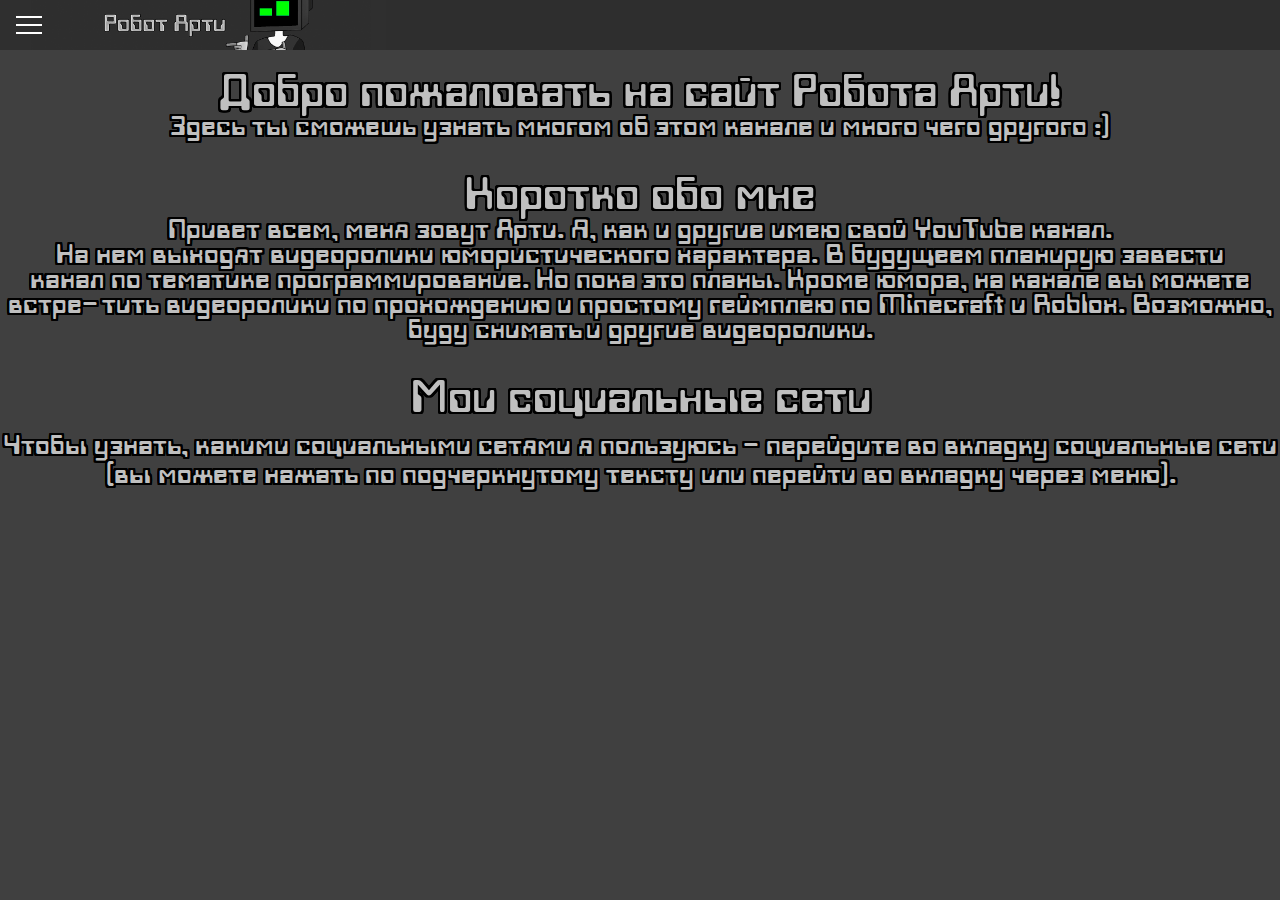
<file: index.html>
<!DOCTYPE html>
<html>
	<head>
		<meta charset="UTF-8"/>
		<title>Главная страница - ATR</title>
		<link href="style.css" rel="stylesheet" type="text/css"/>
		<link href="base-style.css" rel="stylesheet" type="text/css"/>
		<script src="script.js"></script>
		<link rel="icon" href="images/favicon.ico" type="image/x-icon"> 
		<style>
		    a{
            color: #ffffff;
            text-decoration: none;
            }
            a:visited {
            color: #ffffff;
            } 
            a:hover {
            color: #a8a8a8;
            }
		</style>
	</head>
	    <div class="header">
		<center><img src="images/hidder.png" height=50px;></center>
	<center>
	    </div>
	</center>
	<div class="hamburger-menu">
    <input id="menu__toggle" type="checkbox" />
    <label class="menu__btn" for="menu__toggle">
      <span></span>
    </label>
	<hr/>

    <ul class="menu__box">
	 <li><a href="index"><img class="menu__item" src="images/menu/home_menu.png" width="200px" height="50px"/></a></li>
	 <li><br/></li>
	 <li><a href="social_networks"><img class="menu__item" src="images/menu/telegram_menu.png" width="200x" height="50px"/></a></li>
	 <li><br/></li>
	 <li><a href="nicknames"><img class="menu__item" src="images/menu/nicknames_menu.png" width="200px" neight="50px"/></a></li>
	 <li><br/></li>
	 <li><a href="articles.html"><img class="menu__item" src="images/menu/notepad_menu.png" width="200px" neight="50px"/></a></li>
    </ul>
  </div>
  </nav>
</header>
	<br/>
	<br/>
	<br/>
		<div>
			<center>
				<text class="text">Добро пожаловать на сайт Робота Арти!</text><br/>
				<text class="text2">Здесь ты сможешь узнать многом об этом канале и много чего другого :)</text>
			</center>
		</div>
		<br/>
		<br/>
			<center>
				<text class="text">Коротко обо мне</text><br/>
				<text class="text2">Привет всем, меня зовут Арти. Я, как и другие имею свой YouTube канал.</text><br/>
				<text class="text2">На нем выходят видеоролики юмористического характера. В будущеем планирую завести</text><br/>
				<text class="text2">канал по тематике программирование. Но пока это планы. Кроме юмора, на канале вы можете встре-</text>
				<text class="text2">тить видеоролики по прохождению и простому геймплею по Minecraft и Roblox. Возможно, буду снимать</text>
				<text class="text2">и другие видеоролики.</text>
		</center>
		<br/>
		<br/>
			<center>
				<text class="text">Мои социальные сети</text><br/>
				<text class="text2">Чтобы узнать, какими социальными сетями я пользуюсь - перейдите во вкладку </text><a class="ssilka" href="social_networks"><text class="text2">социальные сети</text></a><br/>
				<text class="text2">(вы можете нажать по подчеркнутому тексту или перейти во вкладку через меню).</text>
			</center>
	</body>
</html>
</file>
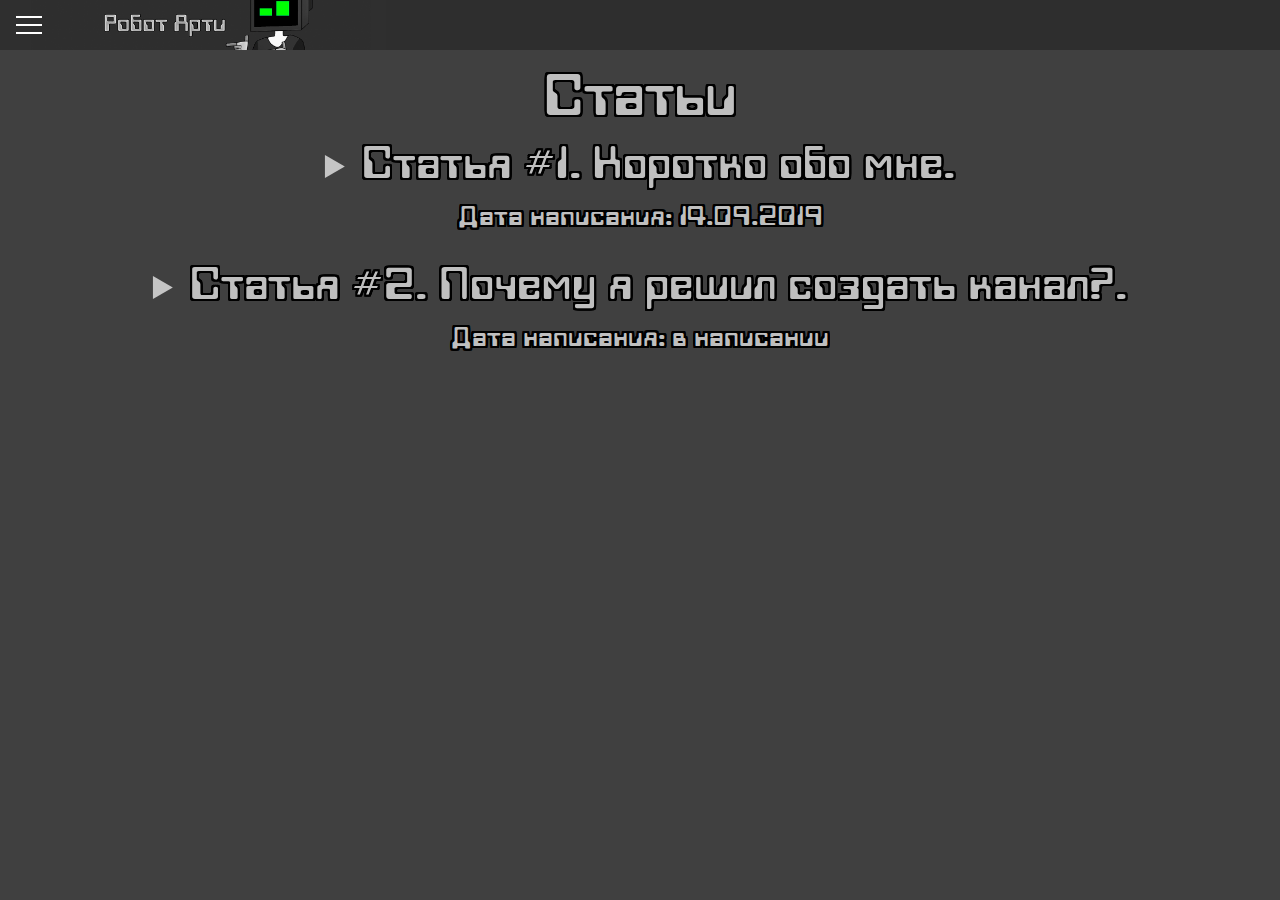
<file: articles.html>
<!DOCTYPE html>
<html>
	<head>
		<meta charset="UTF-8"/>
		<title>Статьи - ATR</title>
		<link href="style.css" rel="stylesheet" type="text/css"/>
		<link href="base-style.css" rel="stylesheet" type="text/css"/>
		<script src="script.js"></script>
		<link rel="icon" href="images/favicon.ico" type="image/x-icon"> 
		<style>
		    a{
            color: #ffffff;
            text-decoration: none;
            }
            a:visited {
            color: #ffffff;
            } 
            a:hover {
            color: #a8a8a8;
            }
		</style>
	</head>
	    <div class="header">
		<center><img src="images/hidder.png" height=50px;></center>
	<center>
	    </div>
	</center>
	<div class="hamburger-menu">
    <input id="menu__toggle" type="checkbox" />
    <label class="menu__btn" for="menu__toggle">
      <span></span>
    </label>
	<hr/>

    <ul class="menu__box">
	 <li><a href="index"><img class="menu__item" src="images/menu/home_menu.png" width="200px" height="50px"/></a></li>
	 <li><br/></li>
	 <li><a href="social_networks"><img class="menu__item" src="images/menu/telegram_menu.png" width="200x" height="50px"/></a></li>
	 <li><br/></li>
	 <li><a href="nicknames"><img class="menu__item" src="images/menu/nicknames_menu.png" width="200px" neight="50px"/></a></li>
	 <li><br/></li>
	 <li><a href="articles.html"><img class="menu__item" src="images/menu/notepad_menu.png" width="200px" neight="50px"/></a></li>
    </ul>
  </div>
  </nav>
</header>
	<br/>
	<br/>
	<br/>
		<center><div>
			<text style="font-size: 65px" class="text">Статьи</text><br/>
			</div>
		
		
		<br/>
		<details>
			<summary style="color: #c5c5c5; font-size: 35px;"><text class="text">Статья #1. Коротко обо мне.</text></summary>
				<text class="text2">Привет всем, меня зовут Арти. Я, как и другие имею свой YouTube канал.</text><br/>
				<text class="text2">На нем выходят видеоролики юмористического характера. В будущеем планирую завести</text><br/>
				<text class="text2">канал по тематике программирование. Но пока это планы. Кроме юмора, на канале вы можете встре-</text>
				<text class="text2">тить видеоролики по прохождению и простому геймплею по Minecraft и Roblox. Возможно, буду снимать</text>
				<text class="text2">и другие видеоролики.</text>
		</details>
		<br/>
		<text class="text2">Дата написания: 14.09.2019</text>
		
				<br/>
				<br/>
				<br/>
		<details>
			<summary style="color: #c5c5c5; font-size: 35px;"><text class="text">Статья #2. Почему я решил создать канал?.</text></summary>
				<text class="text2">В написании.</text><br/>
		</details>
		<br/>
		<text class="text2">Дата написания: в написании</text></center>
			
	</body>
</html>
</file>
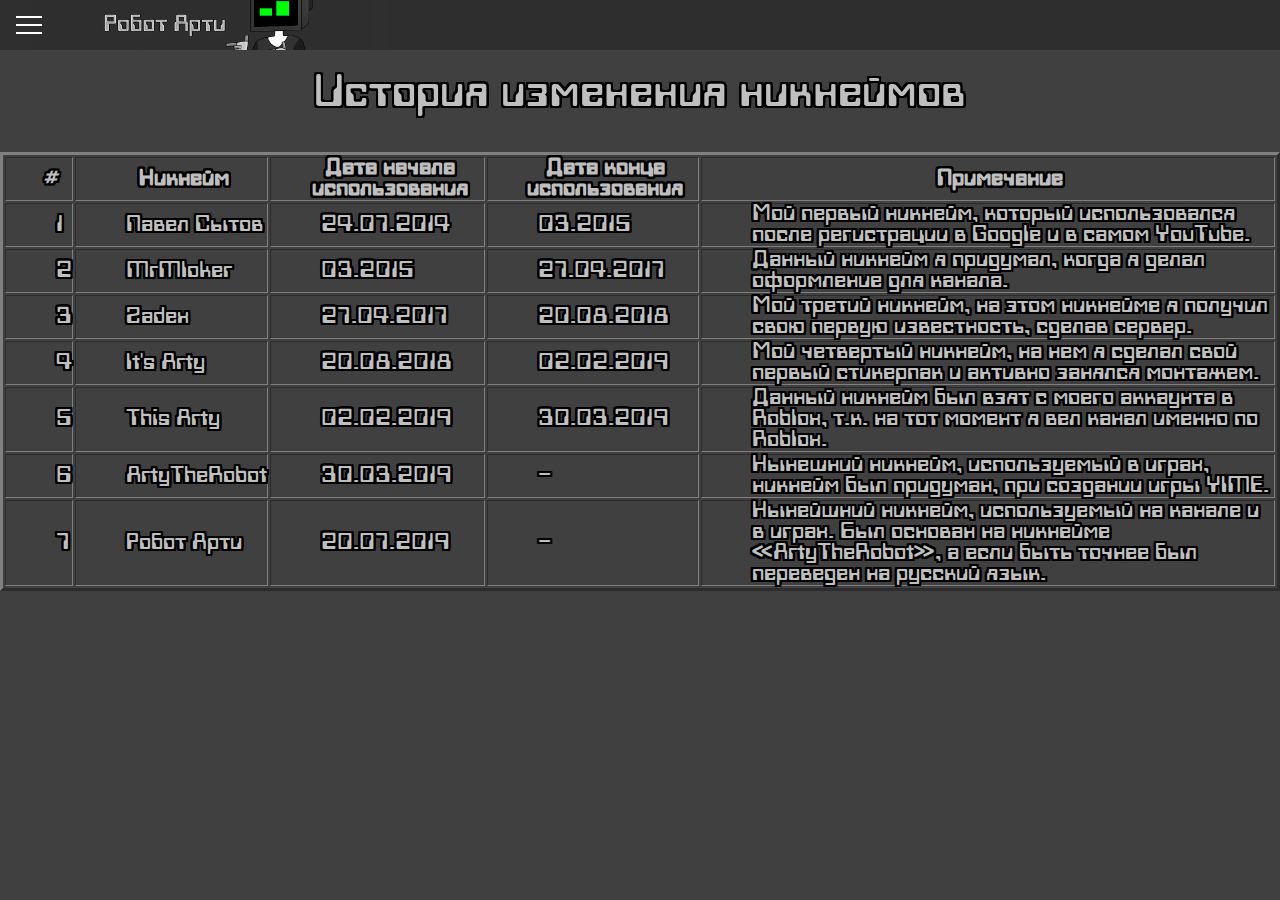
<file: nicknames.html>
<!DOCTYPE html>
<html>
	<head>
		<meta charset="UTF-8"/>
		<title>Никнеймы - ATR</title>
		<link href="style.css" rel="stylesheet" type="text/css"/>
		<link href="base-style.css" rel="stylesheet" type="text/css"/>
		<script src="script.js"></script>
		<link rel="icon" href="images/favicon.ico" type="image/x-icon"> 
		<style>
		    a{
            color: #ffffff;
            text-decoration: none;
            }
            a:visited {
            color: #ffffff;
            } 
            a:hover {
            color: #a8a8a8;
            }
		</style>
	</head>
	    <div class="header">
		<center><img src="images/hidder.png" height=50px;></center>
	<center>
	    </div>
	</center>
	<div class="hamburger-menu">
    <input id="menu__toggle" type="checkbox" />
    <label class="menu__btn" for="menu__toggle">
      <span></span>
    </label>
	<hr/>

    <ul class="menu__box">
	 <li><a href="index"><img class="menu__item" src="images/menu/home_menu.png" width="200px" height="50px"/></a></li>
	 <li><br/></li>
	 <li><a href="social_networks"><img class="menu__item" src="images/menu/telegram_menu.png" width="200x" height="50px"/></a></li>
	 <li><br/></li>
	 <li><a href="nicknames"><img class="menu__item" src="images/menu/nicknames_menu.png" width="200px" neight="50px"/></a></li>
	 <li><br/></li>
	 <li><a href="articles.html"><img class="menu__item" src="images/menu/notepad_menu.png" width="200px" neight="50px"/></a></li>
    </ul>
  </div>
  </nav>
</header>
	<br/>
	<br/>
	<br/>
	
	<center><p class="text"/>История изменения никнеймов</p></center>
		<br/>
		<br/>
	<center><table border="3">
		<tr>
			<th><p class="text3" style="margin-left: 25px;">#</p></th>
			<th><p class="text3" style="margin-left: 25px;">Никнейм</p></th>
			<th><p class="text3" style="margin-left: 25px;">Дата начала использования</p></th>
			<th><p class="text3" style="margin-left: 25px;">Дата конца использования</p></th>
			<th><p class="text3" style="margin-left: 25px;">Примечание</p></th>
		</tr>
		<tr>
			<td><p class="text3" style="margin-left: 50px;">1</p></td>
			<td><p class="text3" style="margin-left: 50px;">Павел Сытов</p></td>
			<td><p class="text3" style="margin-left: 50px;">24.07.2014</p></td>
			<td><p class="text3" style="margin-left: 50px;">03.2015</p></td>
			<td><p class="text3" style="margin-left: 50px;">Мой первый никнейм, который использовался после регистрации в Google и в самом YouTube.</p></td>
		</tr>
				<tr>
			<td><p class="text3" style="margin-left: 50px;">2</p></td>
			<td><p class="text3" style="margin-left: 50px;">MrMloker</p></td>
			<td><p class="text3" style="margin-left: 50px;">03.2015</p></td>
			<td><p class="text3" style="margin-left: 50px;">27.04.2017</p></td>
			<td><p class="text3" style="margin-left: 50px;">Данный никнейм я придумал, когда я делал оформление для канала.</p></td>
		</tr>
				<tr>
			<td><p class="text3" style="margin-left: 50px;">3</p></td>
			<td><p class="text3" style="margin-left: 50px;">Zadex</p></td>
			<td><p class="text3" style="margin-left: 50px;">27.04.2017</p></td>
			<td><p class="text3" style="margin-left: 50px;">20.08.2018</p></td>
			<td><p class="text3" style="margin-left: 50px;">Мой третий никнейм, на этом никнейме я получил свою первую известность, сделав сервер.</p></td>
		</tr>
				<tr>
			<td><p class="text3" style="margin-left: 50px;">4</p></td>
			<td><p class="text3" style="margin-left: 50px;">It's Arty</p></td>
			<td><p class="text3" style="margin-left: 50px;">20.08.2018</p></td>
			<td><p class="text3" style="margin-left: 50px;">02.02.2019</p></td>
			<td><p class="text3" style="margin-left: 50px;">Мой четвертый никнейм, на нем я сделал свой первый стикерпак и активно занялся монтажем.</p></td>
		</tr>
				<tr>
			<td><p class="text3" style="margin-left: 50px;">5</p></td>
			<td><p class="text3" style="margin-left: 50px;">This Arty</p></td>
			<td><p class="text3" style="margin-left: 50px;">02.02.2019</p></td>
			<td><p class="text3" style="margin-left: 50px;">30.03.2019</p></td>
			<td><p class="text3" style="margin-left: 50px;">Данный никнейм был взят с моего аккаунта в Roblox, т.к. на тот момент я вел канал именно по Roblox.</p></td>
		</tr>
				<tr>
			<td><p class="text3" style="margin-left: 50px;">6</p></td>
			<td><p class="text3" style="margin-left: 50px;">ArtyTheRobot</p></td>
			<td><p class="text3" style="margin-left: 50px;">30.03.2019</p></td>
			<td><p class="text3" style="margin-left: 50px;">-</p></td>
			<td><p class="text3" style="margin-left: 50px;">Нынешний никнейм, используемый в играх, никнейм был придуман, при создании игры YIME.</p></td>
		</tr>
				<tr>
			<td><p class="text3" style="margin-left: 50px;">7</p></td>
			<td><p class="text3" style="margin-left: 50px;">Робот Арти</p></td>
			<td><p class="text3" style="margin-left: 50px;">20.07.2019</p></td>
			<td><p class="text3" style="margin-left: 50px;">-</p></td>
			<td><p class="text3" style="margin-left: 50px;">Нынейшний никнейм, используемый на канале и в играх. Был основан на никнейме «ArtyTheRobot», а если быть точнее был переведен на русский язык.</p></td>
		</tr>
	</table></center>
	
	<br/>

	</body>
	</html>
</file>
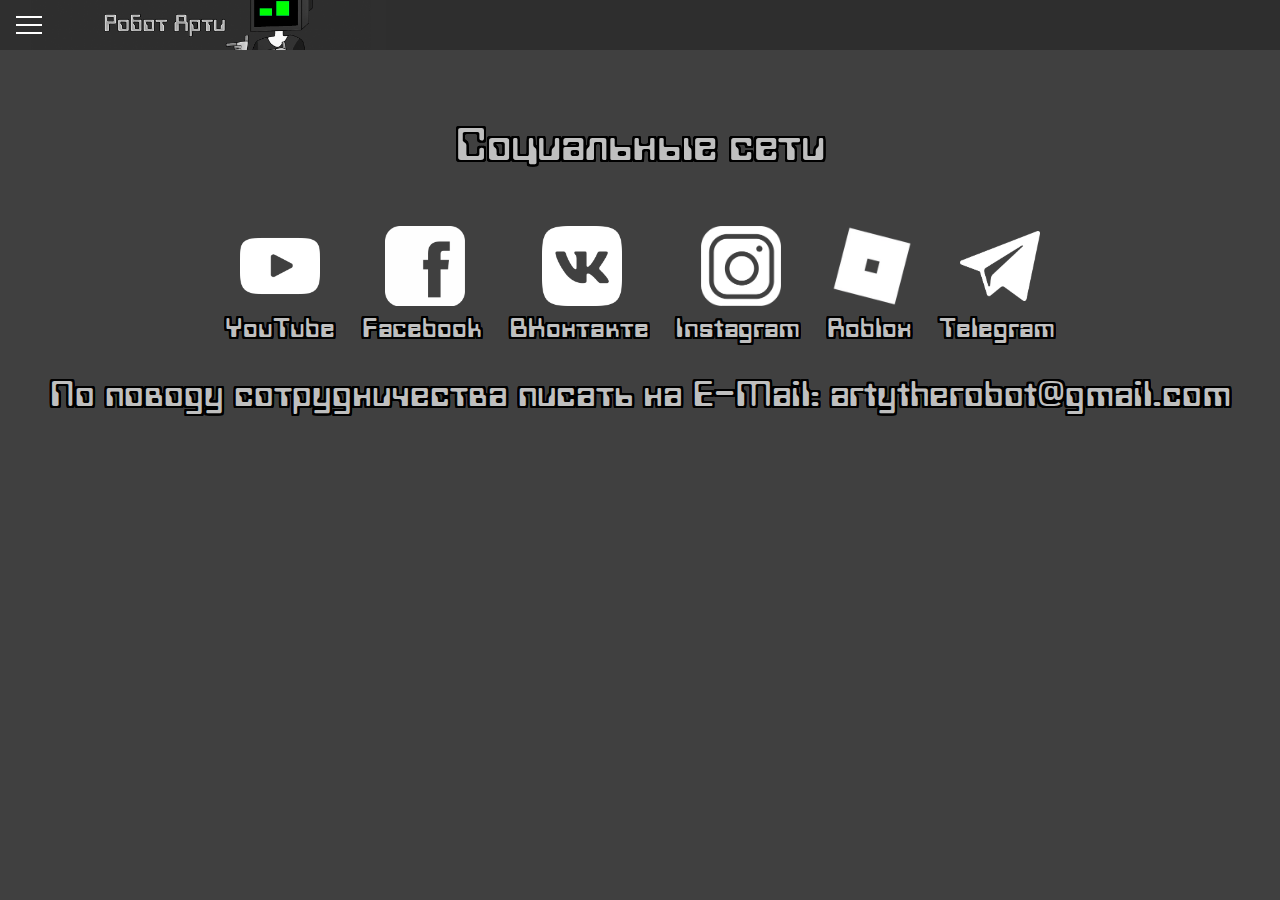
<file: social_networks.html>
<!DOCTYPE html>
<html>
	<head>
		<meta charset="UTF-8"/>
		<title>Социальные сети - ATR</title>
		<link href="style.css" rel="stylesheet" type="text/css"/>
		<link href="base-style.css" rel="stylesheet" type="text/css"/>
		<script src="script.js"></script>
		<link rel="icon" href="images/favicon.ico" type="image/x-icon"> 
		<style>
		    a{
            color: #ffffff;
            text-decoration: none;
            }
            a:visited {
            color: #ffffff;
            } 
            a:hover {
            color: #a8a8a8;
            }
		</style>
	</head>
	    <div class="header">
		<center><img src="images/hidder.png" height=50px;></center>
	<center>
	    </div>
	</center>
	<div class="hamburger-menu">
    <input id="menu__toggle" type="checkbox" />
    <label class="menu__btn" for="menu__toggle">
      <span></span>
    </label>
	<hr/>

    <ul class="menu__box">
	 <li><a href="index"><img class="menu__item" src="images/menu/home_menu.png" width="200px" height="50px"/></a></li>
	 <li><br/></li>
	 <li><a href="social_networks"><img class="menu__item" src="images/menu/telegram_menu.png" width="200x" height="50px"/></a></li>
	 <li><br/></li>
	 <li><a href="nicknames"><img class="menu__item" src="images/menu/nicknames_menu.png" width="200px" neight="50px"/></a></li>
	 <li><br/></li>
	 <li><a href="articles.html"><img class="menu__item" src="images/menu/notepad_menu.png" width="200px" neight="50px"/></a></li>
    </ul>
  </div>
  </nav>
</header>
	<br/>
	<br/>
	<br/>
		<br/>
	<br/>
	<br/>
	<center><table>
		<tr>
			<p class="text"/>Социальные сети</p>
				<br/>
				<br/>
			<th><center><a href="https://youtube.com/c/artytherobot"><img src="images/youtube.png" width="80px" neight="80px"/><a/></th>
			<th><a class="padding" href="https://facebook.com/pavlik.sytov"><img src="images/facebook.png" width="80px" neight="80px"/><a/></th>
			<th><a class="padding" href="https://vk.com/pavlik.sytov"><img src="images/vkontakte.png" width="80px" neight="80px"/><a/></th>
			<th><a class="padding" href="https://instagram.com/pavlik.sytov"><img src="images/instagram.png" width="80px" neight="80px"/><a/></th>
			<th><a class="padding" href="https://web.roblox.com/users/718596132/profile"><img src="images/roblox.png" width="80px" neight="80px"/><a/></th>
			<th><a class="padding" href="https://t.me/robotarty"><img src="images/telegram.png" width="80px" neight="80px"/><a/></center></th><br/>
		</tr>
		
		<tr>
			<td><a href="https://youtube.com/c/artytherobot" class="text2">YouTube</p></td>
			<td><a href="https://facebook.com/pavlik.sytov" class="text2" style="margin-left: 25px;">Facebook</p></td>
			<td><a href="https://vk.com/pavlik.sytov"class="text2" style="margin-left: 25px;">ВКонтакте</p></td>
			<td><a href="https://instagram.com/pavlik.sytov" class="text2" style="margin-left: 25px;">Instagram</p></td>
			<td><a href="https://web.roblox.com/users/718596132/profile" class="text2" style="margin-left: 25px;">Roblox</p></td>
			<td><a href="https://t.me/robotarty" class="text2" style="margin-left: 25px;">Telegram</p></td>
		</tr>
	</table></center>
		<br/>
			<br/>
	<center><p class="e-mail">По поводу сотрудничества писать на E-Mail: artytherobot@gmail.com<p/></center>
	
	</body>
</html>
</file>
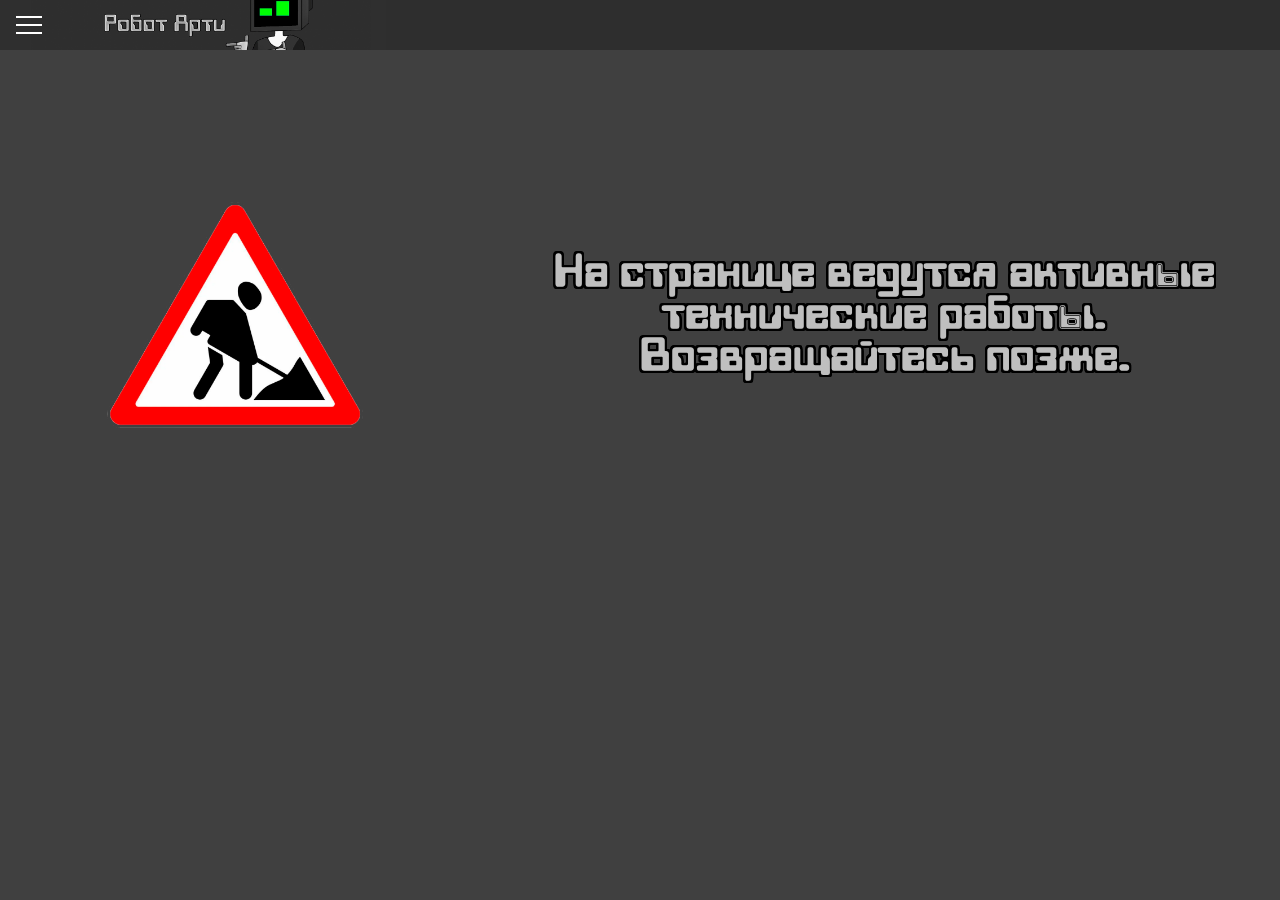
<file: v_razrabotke.html>
<!DOCTYPE html>
<html>
	<head>
		<meta charset="UTF-8"/>
		<title>Шаблон - ATR</title>
		<link href="style.css" rel="stylesheet" type="text/css"/>
		<link href="base-style.css" rel="stylesheet" type="text/css"/>
		<script src="script.js"></script>
		<link rel="icon" href="images/favicon.ico" type="image/x-icon"> 
		<style>
		    a{
            color: #ffffff;
            text-decoration: none;
            }
            a:visited {
            color: #ffffff;
            } 
            a:hover {
            color: #a8a8a8;
            }
		</style>
	</head>
	    <div class="header">
		<center><img src="images/hidder.png" height=50px;></center>
	<center>
	    </div>
	</center>
	<div class="hamburger-menu">
    <input id="menu__toggle" type="checkbox" />
    <label class="menu__btn" for="menu__toggle">
      <span></span>
    </label>
	<hr/>

    <ul class="menu__box">
	 <li><a href="index"><img class="menu__item" src="images/menu/home_menu.png" width="200px" height="50px"/></a></li>
	 <li><br/></li>
	 <li><a href="social_networks"><img class="menu__item" src="images/menu/telegram_menu.png" width="200x" height="50px"/></a></li>
	 <li><br/></li>
	 <li><a href="nicknames"><img class="menu__item" src="images/menu/nicknames_menu.png" width="200px" neight="50px"/></a></li>
	 <li><br/></li>
	 <li><a href="articles.html"><img class="menu__item" src="images/menu/notepad_menu.png" width="200px" neight="50px"/></a></li>
    </ul>
  </div>
  </nav>
</header>
	<br/>
	<br/>
	<br/>
	<br/>
	<br/>
	<br/>
	<br/>
	<br/>
			
		<center><table>
				<tr>
					<br/>
					<br/>
					<th><img style="margin-left: 105px;" src="images/stroyka.png" width="256px" neight="256px"/></th>
					<th><p style="margin-left: 125px;" class="text">На странице ведутся активные технические работы. Возвращайтесь позже.</p></th>
				</tr>
		</table></center>
	
		
		<br/>
		<br/>
		<br/>
		<br/>
	</body>
</html>
</file>
<file: style.css>
body {
	background-color: #404040;
}

@font-face{
		font-family:Mazzard;
		src: url("1.woff") format("woff"), url("1.woff2") format("woff2");
}

.text {
	font-family:Mazzard;
	font-size: 50px;
	color: #BFBFBF;
	text-shadow: 
		-0   -2px 0   #000000,
		 0   -2px 0   #000000,
		-0    2px 0   #000000,
		 0    2px 0   #000000,
		-2px -0   0   #000000,
		 2px -0   0   #000000,
		-2px  0   0   #000000,
		 2px  0   0   #000000,
		-1px -2px 0   #000000,
		 1px -2px 0   #000000,
		-1px  2px 0   #000000,
		 1px  2px 0   #000000,
		-2px -1px 0   #000000,
		 2px -1px 0   #000000,
		-2px  1px 0   #000000,
		 2px  1px 0   #000000,
		-2px -2px 0   #000000,
		 2px -2px 0   #000000,
		-2px  2px 0   #000000,
		 2px  2px 0   #000000,
		-2px -2px 0   #000000,
		 2px -2px 0   #000000,
		-2px  2px 0   #000000,
		 2px  2px 0   #000000;
}
.top_menu_arty {
	border: 4px solid black;
	border-radius: 500px;
	margin-top: 5px;
}

.inline {
	display: inline;
}

.text2 {
	font-family:Mazzard;
	font-size: 30px;
	color: #BFBFBF;
	text-shadow: 
		-0   -2px 0   #000000,
		 0   -2px 0   #000000,
		-0    2px 0   #000000,
		 0    2px 0   #000000,
		-2px -0   0   #000000,
		 2px -0   0   #000000,
		-2px  0   0   #000000,
		 2px  0   0   #000000,
		-1px -2px 0   #000000,
		 1px -2px 0   #000000,
		-1px  2px 0   #000000,
		 1px  2px 0   #000000,
		-2px -1px 0   #000000,
		 2px -1px 0   #000000,
		-2px  1px 0   #000000,
		 2px  1px 0   #000000,
		-2px -2px 0   #000000,
		 2px -2px 0   #000000,
		-2px  2px 0   #000000,
		 2px  2px 0   #000000,
		-2px -2px 0   #000000,
		 2px -2px 0   #000000,
		-2px  2px 0   #000000,
		 2px  2px 0   #000000;
}

a {
	font-family:Mazzard;
	font-size: 50px;
	color: #FFFFFF;
	text-shadow: 
		-0   -2px 0   #000000,
		 0   -2px 0   #000000,
		-0    2px 0   #000000,
		 0    2px 0   #000000,
		-2px -0   0   #000000,
		 2px -0   0   #000000,
		-2px  0   0   #000000,
		 2px  0   0   #000000,
		-1px -2px 0   #000000,
		 1px -2px 0   #000000,
		-1px  2px 0   #000000,
		 1px  2px 0   #000000,
		-2px -1px 0   #000000,
		 2px -1px 0   #000000,
		-2px  1px 0   #000000,
		 2px  1px 0   #000000,
		-2px -2px 0   #000000,
		 2px -2px 0   #000000,
		-2px  2px 0   #000000,
		 2px  2px 0   #000000,
		-2px -2px 0   #000000,
		 2px -2px 0   #000000,
		-2px  2px 0   #000000,
		 2px  2px 0   #000000;
}

.padding {
	margin-left: 30px;
}

.e-mail {
	font-family:Mazzard;
	font-size: 40px;
	color: #BFBFBF;
	text-shadow: 
		-0   -2px 0   #000000,
		 0   -2px 0   #000000,
		-0    2px 0   #000000,
		 0    2px 0   #000000,
		-2px -0   0   #000000,
		 2px -0   0   #000000,
		-2px  0   0   #000000,
		 2px  0   0   #000000,
		-1px -2px 0   #000000,
		 1px -2px 0   #000000,
		-1px  2px 0   #000000,
		 1px  2px 0   #000000,
		-2px -1px 0   #000000,
		 2px -1px 0   #000000,
		-2px  1px 0   #000000,
		 2px  1px 0   #000000,
		-2px -2px 0   #000000,
		 2px -2px 0   #000000,
		-2px  2px 0   #000000,
		 2px  2px 0   #000000,
		-2px -2px 0   #000000,
		 2px -2px 0   #000000,
		-2px  2px 0   #000000,
		 2px  2px 0   #000000;
}

.text3 {
	font-family:Mazzard;
	font-size: 25px;
	color: #BFBFBF;
	text-shadow: 
		-0   -2px 0   #000000,
		 0   -2px 0   #000000,
		-0    2px 0   #000000,
		 0    2px 0   #000000,
		-2px -0   0   #000000,
		 2px -0   0   #000000,
		-2px  0   0   #000000,
		 2px  0   0   #000000,
		-1px -2px 0   #000000,
		 1px -2px 0   #000000,
		-1px  2px 0   #000000,
		 1px  2px 0   #000000,
		-2px -1px 0   #000000,
		 2px -1px 0   #000000,
		-2px  1px 0   #000000,
		 2px  1px 0   #000000,
		-2px -2px 0   #000000,
		 2px -2px 0   #000000,
		-2px  2px 0   #000000,
		 2px  2px 0   #000000,
		-2px -2px 0   #000000,
		 2px -2px 0   #000000,
		-2px  2px 0   #000000,
		 2px  2px 0   #000000;
}

.no-text {
	text-size: 0px;
}


main {
  display: block;
  padding: 0 20px;
}

button_menu {
	position: left;
}

.ssilka {
	color: #cdcdcd;
}

.ssilka:hover {
	color: white;
}

/* Хедер */

.header {
    background-color: #2e2e2e;
    width: 100%;
	position: fixed;
	height: 50px;
    top:0;
    left:0;
    right:0;
	display: flex;
	z-index: 2;
}

.borderElement {
    border-radius: 35px;
}

.borderElement1 {
    border-radius: 5px;
}

.borderElement2 {
    border-radius: 100%;
}

.install {
    background-color: white;
    color: black;
    font-family:Mazzard;
    font-size:20px;
}

/* Бургер Меню */

#menu__toggle {
  opacity: 0;
}

#menu__toggle:checked ~ .menu__btn > span {
  transform: rotate(45deg);
}
#menu__toggle:checked ~ .menu__btn > span::before {
  top: 0;
  transform: rotate(0);
}
#menu__toggle:checked ~ .menu__btn > span::after {
  top: 0;
  transform: rotate(90deg);
}
#menu__toggle:checked ~ .menu__box {
  visibility: visible;
  left: 0;
}

.menu__btn {
  display: flex;
  align-items: center;
  position: fixed;
  top: 12px;
  left: 16px;
  : right;

  width: 26px;
  height: 26px;

  cursor: pointer;
  z-index: 102;
}

.menu__btn > span,
.menu__btn > span::before,
.menu__btn > span::after {
  display: block;
  position: absolute;

  width: 100%;
  height: 2px;

  background-color: #ffffff;

  transition-duration: .25s;
}
.menu__btn > span::before {
  content: '';
  top: -8px;
}
.menu__btn > span::after {
  content: '';
  top: 8px;
}

.menu__box {
  display: block;
  position: fixed;
  visibility: hidden;
  top: 0;
  left: -100%;
  width: 300px;
  height: 100%;

  margin: 0;
  padding: 80px 0;

  list-style: none;

  background-color: #1e1e1e;
  box-shadow: 1px 0px 6px rgba(0, 0, 0, .2);

  transition-duration: .25s;
}

.menu__item {
  display: block;
  padding: 12px 24px;
  color: #fff;
  font-family: Mazzard;
  font-size: 20px;
  font-weight: 600;

  text-decoration: none;

  transition-duration: .25s;
}
.menu__item:hover {
  background-color: #111;
}
/* Кнопка */

a.knopka {
  color: #fff; /* цвет текста */
  text-decoration: none; /* убирать подчёркивание у ссылок */
  user-select: none; /* убирать выделение текста */
  background-color: #0a0a0a; /* фон кнопки */
  padding: .7em 1.5em; /* отступ от текста */
  outline: none; /* убирать контур в Mozilla */
  border-radius: 5px;
  font-size:30;
	font-family:Mazzard;
	color:#fff;
} 
a.knopka:hover { background-color: #0d0d0d; } /* при наведении курсора мышки */
a.knopka:active { background-color: #0d0d0d; } /* при нажатии */
a.knopka:active { background-color: #0d0d0d; } /* при нажатии */
</file>
<file: base-style.css>
* {
 margin: 0;
 padding: 0;
}

section {
 display: flex;
 align-items: center;
 justify-content: center;
 height: 100vh;
 font-family: sans-serif;
 font-size: 72px;
 text-transform: uppercase;
 color: #000;
}
</file>
